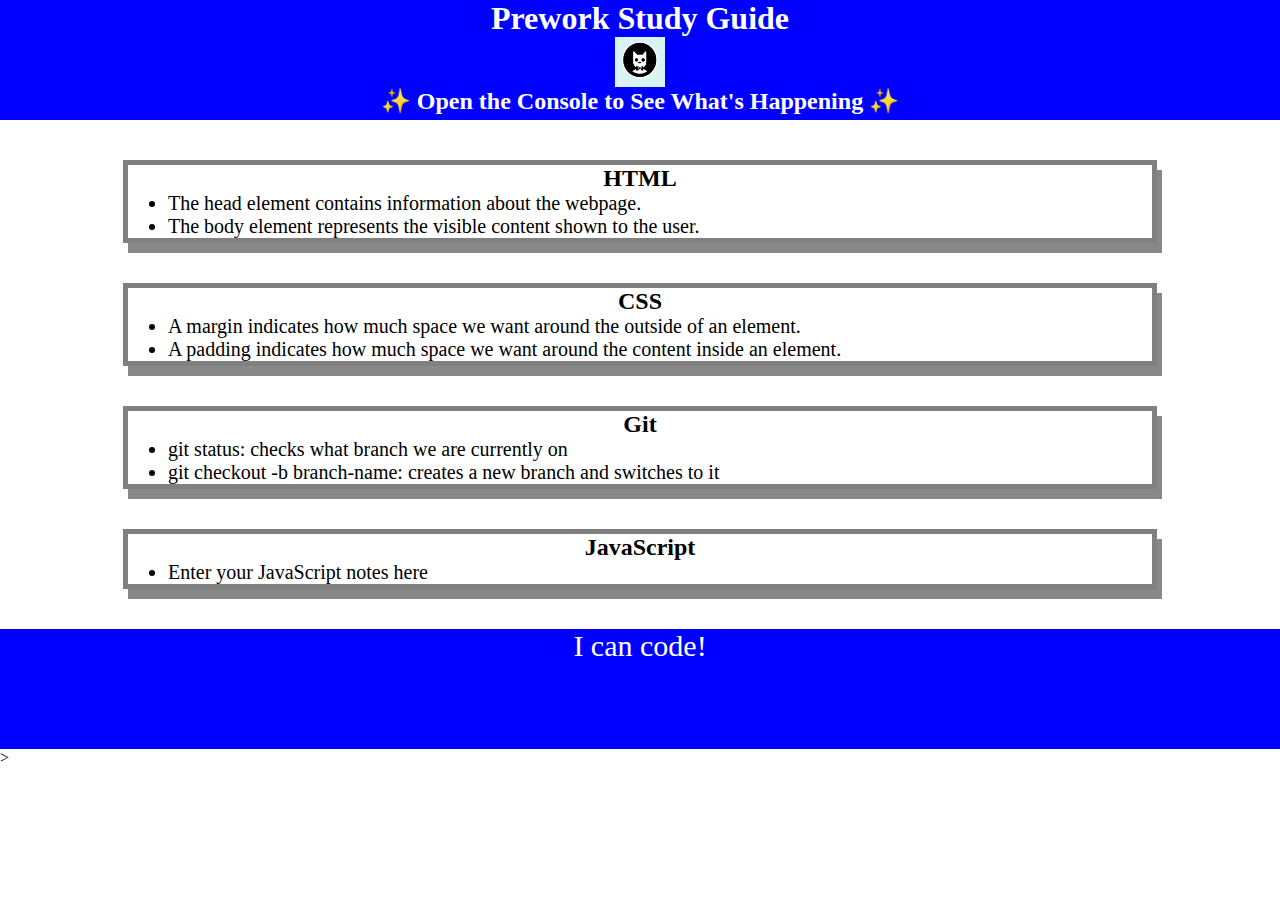
<file: index.html>
<!DOCTYPE html>
<html lang="en">

<head>
  <meta charset="UTF-8" />
  <meta http-equiv="X-UA-Compatible" content="IE=edge" />
  <meta name="viewport" content="width=device-width, initial-scale=1.0" />
  <link rel="stylesheet" href="./assets/style.css">
  <title>Prework Study Guide</title>
</head>

<body>
  <header id="header">
    <h1>Prework Study Guide</h1>
    <img src="./assets/bowtie-cat.png" alt="Profile image of cat wearing a bow tie." />
    <h2>✨ Open the Console to See What's Happening ✨</h2>
  </header>

  <main>
    <section class="card" id="html-section">
      <h2>HTML</h2>

      <ul>
        <li>The head element contains information about the webpage.</li>
        <li>The body element represents the visible content shown to the user.</li>
      </ul>

    </section>

    <section class="card" id="css-section">
      <h2>CSS</h2>

      <ul>
        <li>A margin indicates how much space we want around the outside of an element.</li>
        <li>A padding indicates how much space we want around the content inside an element.</li>
      </ul>

    </section>

    <section class="card" id="git-section">
      <h2>Git</h2>

      <ul>
        <li>git status: checks what branch we are currently on</li>
        <li>git checkout -b branch-name: creates a new branch and switches to it</li>
      </ul>

    </section>

    <section class="card" id="javascript-section">
      <h2>JavaScript</h2>

      <ul>
        <li>Enter your JavaScript notes here</li>
      </ul>

    </section>

    </main>

    <footer>
     <p>I can code!</p>
    </footer>
    <script src="./assets/script.js"></script>  
    </body>
  </html>>
</file>
<file: assets/style.css>
* {
  margin: 0;
  padding: 0;
}

header,
footer {
    width:100%;
    height:120px;
    background-color: blue;
    color: white;
}

h1,
h2 {
    text-align: center;
}

img {
    display :block;
    height: 50px;
    width: 50px;
    margin-left: auto;
    margin-right: auto;
}

ul {
    padding-left: 40px;
    font-size: 20px;
}

p {
    text-align: center;
    font-size: 30px;
  }

.card {
 width: 80%;
 margin: 40px auto;
 border: 5px solid gray;
 box-shadow: 5px 10px #888;
}
</file>
